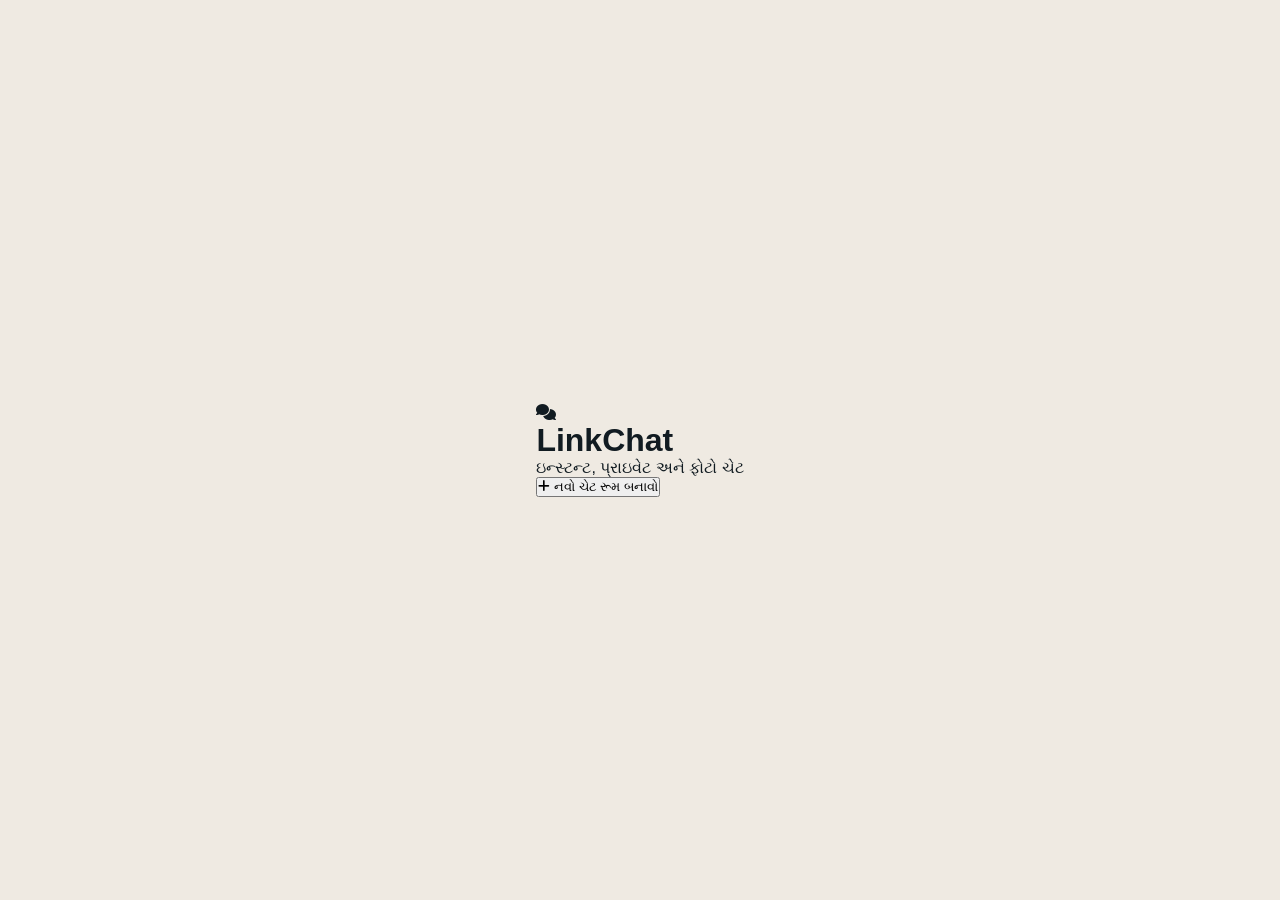
<file: index.html>
<!DOCTYPE html>
<html lang="gu">
<head>
  <meta charset="UTF-8">
  <meta name="viewport" content="width=device-width, initial-scale=1.0">
  <title>LinkChat - Private Room</title>
  <link rel="stylesheet" href="style.css">
  <link rel="stylesheet" href="https://cdnjs.cloudflare.com/ajax/libs/font-awesome/6.4.0/css/all.min.css">
</head>
<body>
  <div class="welcome-container">
    <div class="logo-box">
      <i class="fa-solid fa-comments"></i>
    </div>
    <h1>LinkChat</h1>
    <p class="subtitle">ઇન્સ્ટન્ટ, પ્રાઇવેટ અને ફોટો ચેટ</p>
    <div class="action-box">
      <button id="createRoomBtn" class="primary-btn">
        <i class="fa-solid fa-plus"></i> નવો ચેટ રૂમ બનાવો
      </button>
    </div>
  </div>

  <script>
    document.getElementById('createRoomBtn').addEventListener('click', () => {
      const roomId = 'room_' + Math.random().toString(36).substring(2, 10);
      window.location.href = `chat.html?room=${roomId}`;
    });
  </script>
</body>
</html>
</file>
<file: style.css>
:root {
  --bg-color: #efeae2;
  --header-bg: #075e54;
  --header-text: #ffffff;
  --card-bg: #ffffff;
  --outgoing-bg: #d9fdd3;
  --incoming-bg: #ffffff;
  --text-color: #111b21;
}

body.dark-theme {
  --bg-color: #0b141a;
  --header-bg: #202c33;
  --header-text: #e9edef;
  --card-bg: #111b21;
  --outgoing-bg: #005c4b;
  --incoming-bg: #202c33;
  --text-color: #e9edef;
}

* { box-sizing: border-box; margin: 0; padding: 0; font-family: sans-serif; }

body {
  background-color: var(--bg-color);
  color: var(--text-color);
  display: flex;
  justify-content: center;
  align-items: center;
  height: 100vh;
}

.chat-container {
  width: 100%;
  max-width: 480px;
  height: 100vh;
  display: flex;
  flex-direction: column;
  background-color: var(--bg-color);
  position: relative;
}

.chat-header {
  background-color: var(--header-bg);
  color: var(--header-text);
  padding: 10px 15px;
  display: flex;
  justify-content: space-between;
  align-items: center;
}

.user-info { display: flex; align-items: center; gap: 10px; }
.avatar-box { position: relative; font-size: 20px; }
.status-indicator { width: 10px; height: 10px; border-radius: 50%; position: absolute; bottom: 0; right: 0; }
.status-indicator.online { background-color: #25d366; }
.status-indicator.offline { background-color: #8696a0; }

.header-actions button {
  background: none; border: none; color: white; font-size: 16px; margin-left: 10px; cursor: pointer;
}

.pinned-bar {
  background: rgba(0,0,0,0.1); padding: 8px 15px; display: flex; align-items: center; gap: 10px; font-size: 13px;
}
.pinned-bar.hidden, .reply-bar.hidden, .share-banner.hidden { display: none; }

.share-banner { background: #ffe39c; padding: 8px 12px; font-size: 12px; display: flex; justify-content: space-between; }
.chat-messages { flex: 1; overflow-y: auto; padding: 15px; display: flex; flex-direction: column; gap: 10px; }

.system-message { text-align: center; font-size: 11px; background: rgba(0,0,0,0.05); padding: 5px; border-radius: 5px; margin-bottom: 10px; }

.message-bubble {
  max-width: 75%; padding: 8px 12px; border-radius: 8px; position: relative; font-size: 14px;
}
.message-bubble.outgoing { background-color: var(--outgoing-bg); align-self: flex-end; }
.message-bubble.incoming { background-color: var(--incoming-bg); align-self: flex-start; }

.reply-quote {
  background: rgba(0,0,0,0.06); padding: 4px 8px; border-left: 3px solid #00a884; font-size: 11px; border-radius: 4px; margin-bottom: 5px;
}

.reaction-box {
  position: absolute; top: -25px; right: 5px; background: var(--card-bg); border-radius: 12px; padding: 2px 6px; font-size: 12px; box-shadow: 0 2px 5px rgba(0,0,0,0.2);
}

.reply-bar { background: var(--incoming-bg); padding: 8px 12px; border-left: 4px solid #00a884; display: flex; justify-content: space-between; align-items: center; }

.chat-input-bar {
  display: flex; padding: 10px; background: var(--header-bg); gap: 8px; align-items: center;
}
.chat-input-bar input { flex: 1; padding: 10px; border-radius: 20px; border: none; outline: none; }
.chat-input-bar button { background: none; border: none; color: white; font-size: 18px; cursor: pointer; }
.voice-btn.recording { color: red; animation: pulse 1s infinite; }

@keyframes pulse { 0% { transform: scale(1); } 50% { transform: scale(1.2); } 100% { transform: scale(1); } }
</file>
